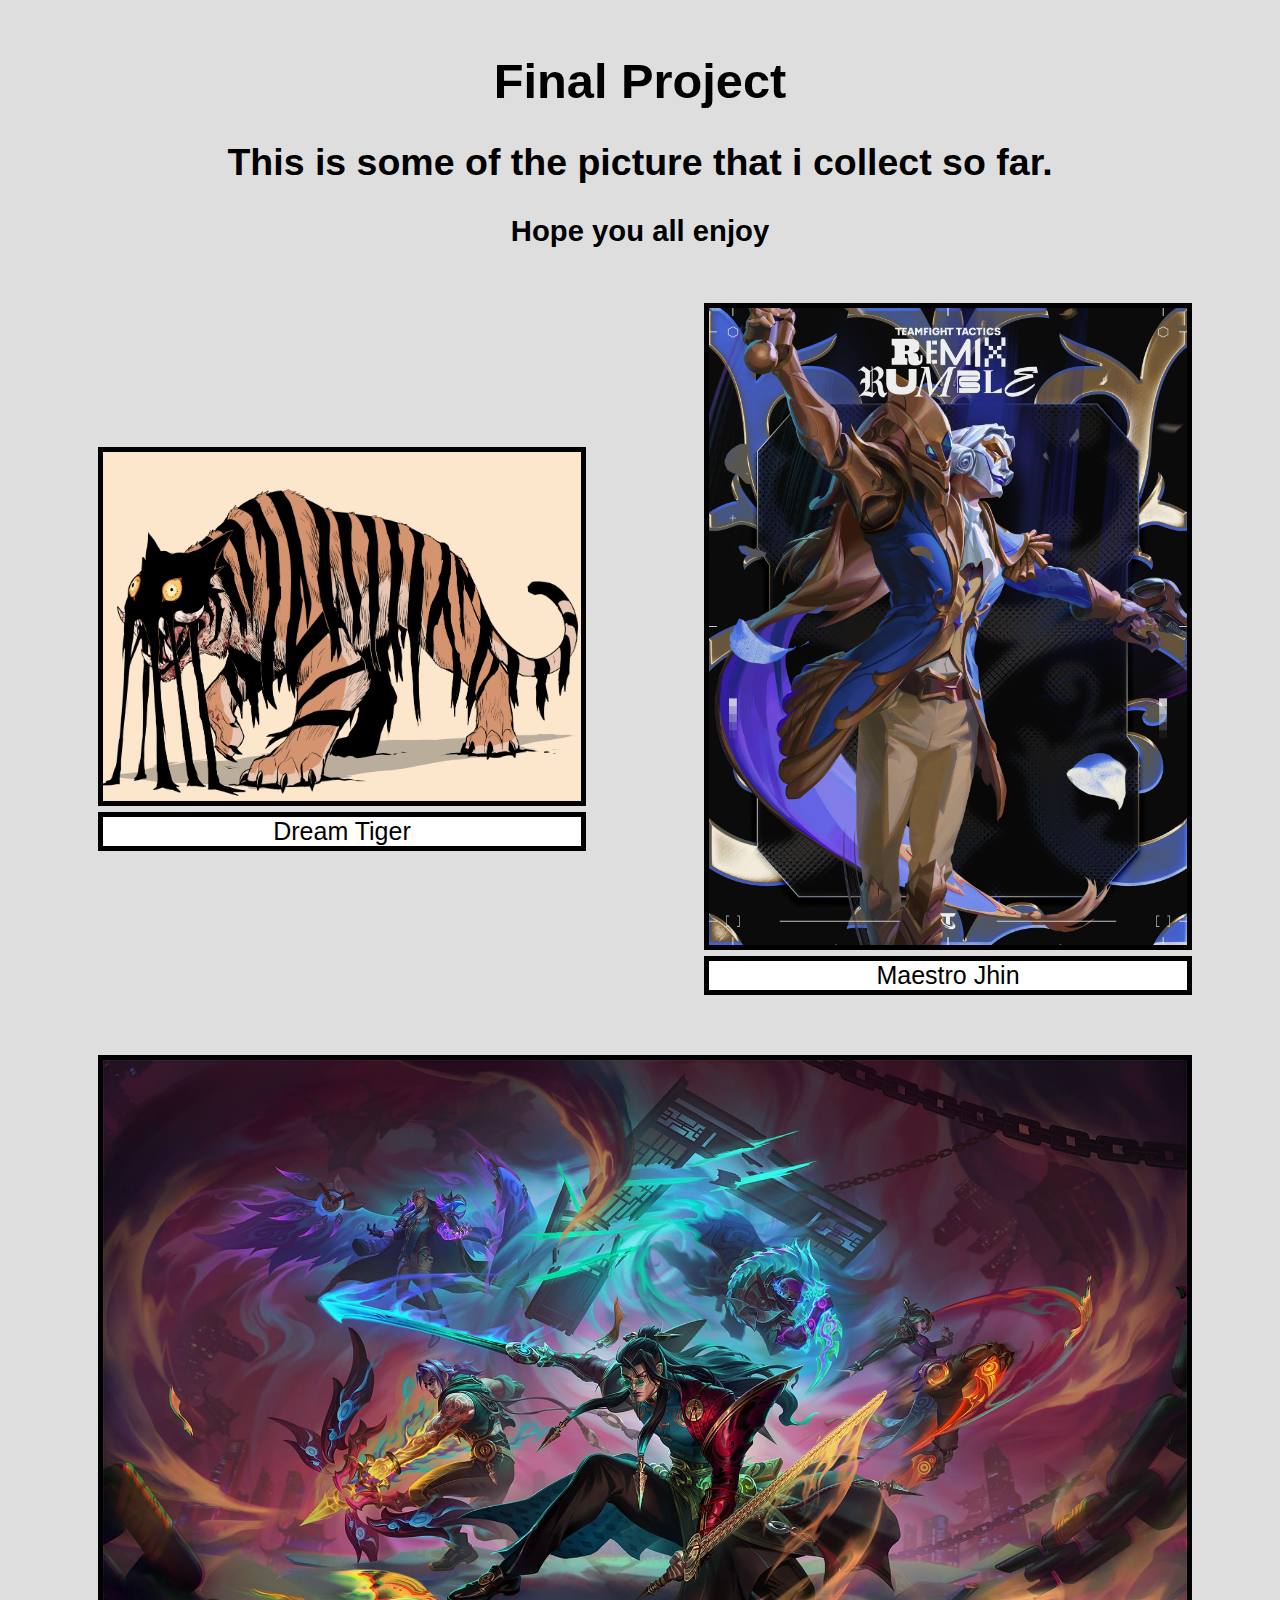
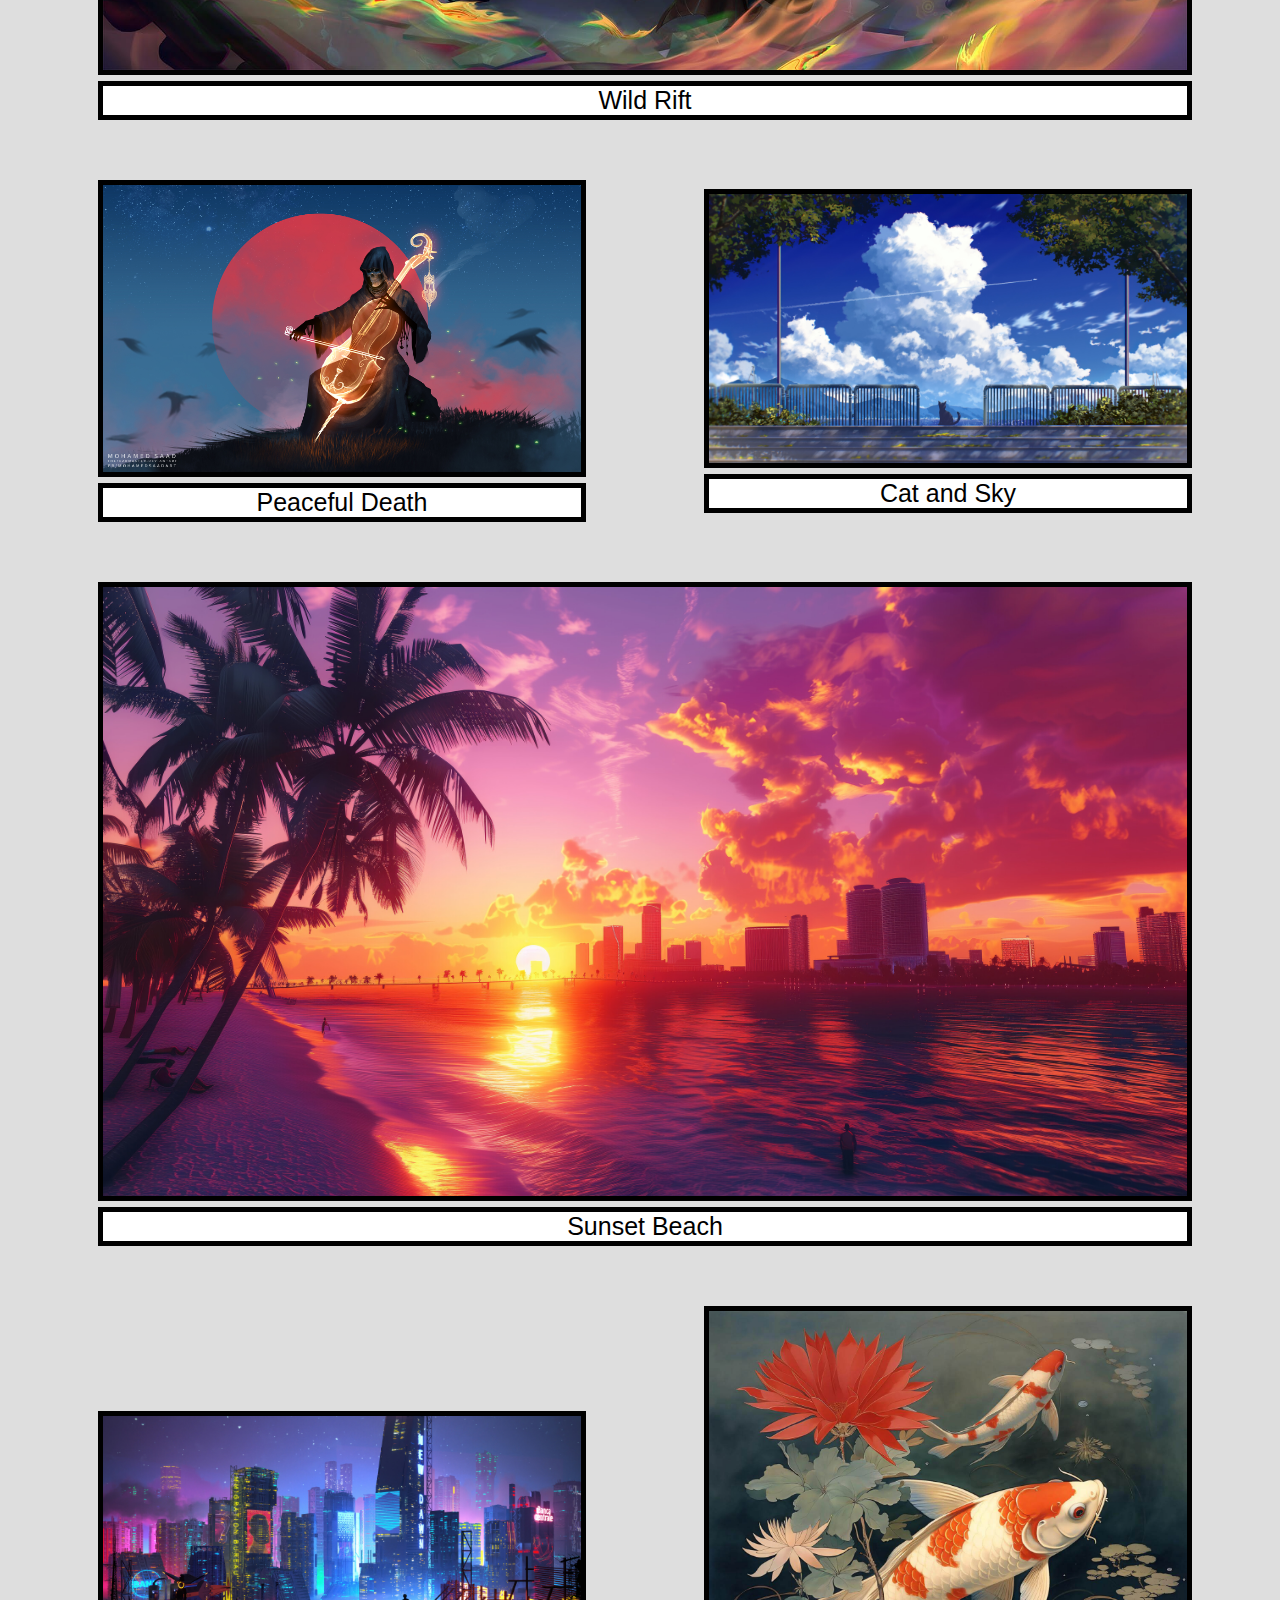
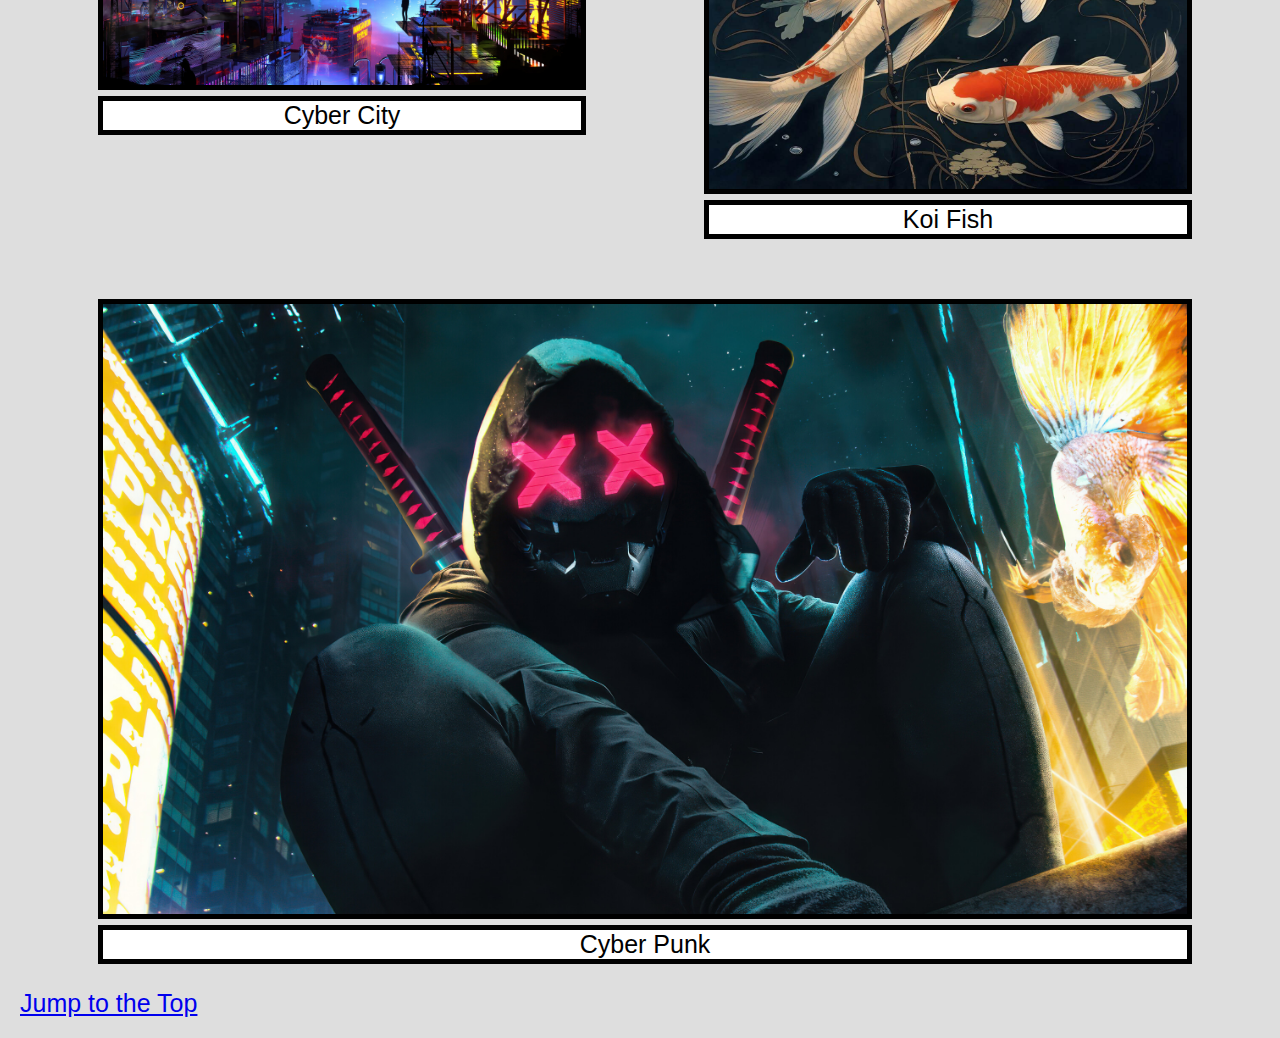
<file: Final_Project/index.html>
<!DOCTYPE html>
<html lang="en">

<head>
  <meta charset="UTF-8">
  <meta http-equiv="X-UA-Compatible" content="IE=edge">
  <meta name="viewport" content="width=device-width, initial-scale=1.0">
  <title>Final Project</title>
  <link rel="stylesheet" href="css/style.css">
</head>

<body>
  <header>
    <h1 id="top">Final Project</h1>
  </header>

  <main>
    <h2>This is some of the picture that i collect so far.</h2>
    <h3>Hope you all enjoy</h3>
    
    <div class = "grid">
        <figure>
        <img src="my_Images/1.jpg" alt="Dream Tiger" width="200">
        <figcaption>Dream Tiger</figcaption>
        </figure>
        <figure>
        <img src="my_Images/2.jpg" alt="Maestro Jhin" width="200">
        <figcaption>Maestro Jhin</figcaption>
        </figure>
        <figure>
        <img src="my_Images/4.jpg" alt="Wild Rift" width="200">
        <figcaption>Wild Rift</figcaption>
        </figure>
        <figure>
        <img src="my_Images/6.jpg" alt="Peaceful Death" width="200">
        <figcaption>Peaceful Death</figcaption>
        </figure>
        <figure>
        <img src="my_Images/anime-cat-clouds-trees.jpg" alt="Cat and Sky" width="200">
        <figcaption>Cat and Sky</figcaption>
        </figure>
        <figure>
        <img src="my_Images/beach-palm-trees-city-scenery.jpg" alt="Sunset Beach" width="200">
        <figcaption>Sunset Beach</figcaption>
        </figure>
        <figure>
        <img src="my_Images/cyberpunk-city-buildings-sci-fi.jpg" alt="Cyber City" width="200">
        <figcaption>Cyber City</figcaption>
        </figure>
        <figure>
        <img src="my_Images/Koi.jpg" alt="Koi Fish" width="200">
        <figcaption>Koi Fish</figcaption>
        </figure>
        <figure>
        <img src="my_Images/ninja-cyberpunk-katana-mask.jpg" alt="Cyber Punk" width="200">
        <figcaption>Cyber Punk</figcaption>
        </figure>
    </div>
  </main>

  <footer>
    <a href="#top">Jump to the Top</a>
  </footer>
</body>

</html>
</file>
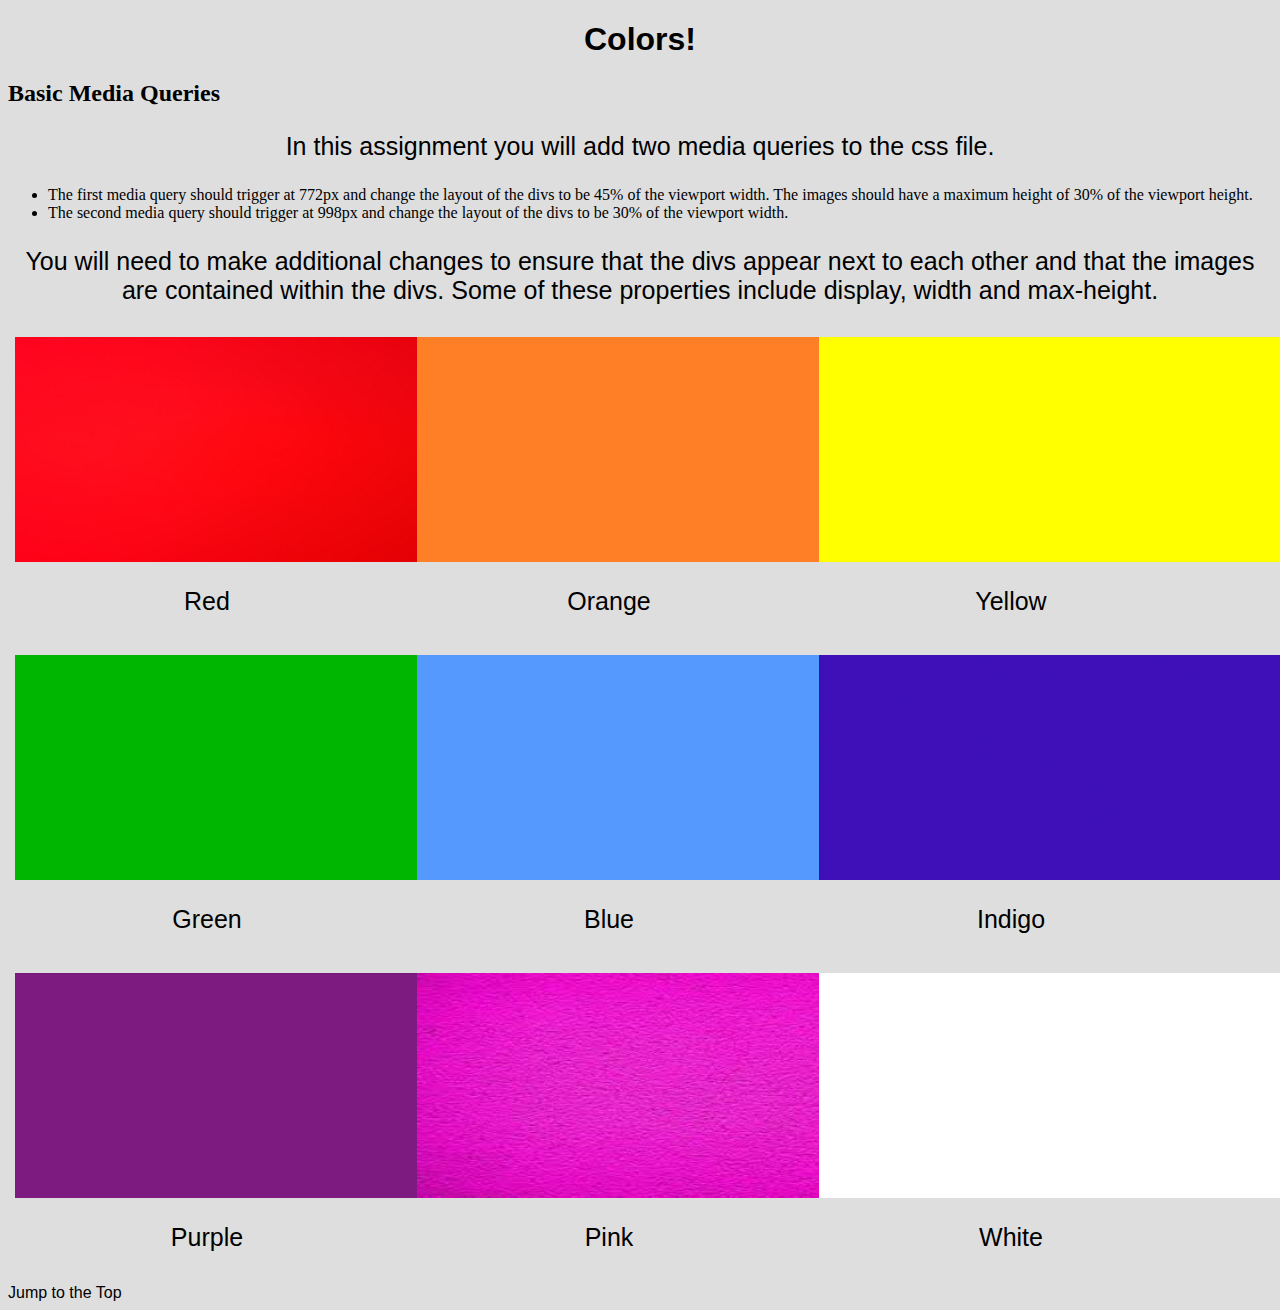
<file: responsiveHomework/index.html>
<!DOCTYPE html>
<html lang="en">

<head>
  <meta charset="UTF-8">
  <meta http-equiv="X-UA-Compatible" content="IE=edge">
  <meta name="viewport" content="width=device-width, initial-scale=1.0">
  <title>Colors</title>
  <link rel="stylesheet" href="css/style.css">
</head>

<body>
  <header>
    <h1 id="top">Colors!</h1>
  </header>

  <main>
    <h2>Basic Media Queries</h2>
    <p>In this assignment you will add two media queries to the css file.</p>
    <ul>
      <li>The first media query should trigger at 772px and change the layout of the divs to be 45% of the viewport width. The images should have a maximum height of 30% of the viewport height.</li>

      <li>The second media query should trigger at 998px and change the layout of the divs to be 30% of the viewport width.</li>
    </ul>
    <p>You will need to make additional changes to ensure that the divs appear next to each other and that the images are contained within the divs.  Some of these properties include display, width and max-height.</p>

    <div>
      <img src="images/Red.jpeg" alt="Red" width="200">
      <p class = "label">Red</p>
    </div>
    <div>
      <img src="images/Orange.png" alt="Orange" width="200">
      <p class = "label">Orange</p>
    </div>
    <div>
      <img src="images/Yellow.png" alt="Yellow" width="200">
      <p class = "label">Yellow</p>
    </div>
    <div>
      <img src="images/Green.png" alt="Green" width="200">
      <p class = "label">Green</p>
    </div>
    <div>
      <img src="images/Blue.png" alt="Blue" width="200">
      <p class = "label">Blue</p>
    </div>
    <div>
      <img src="images/Indigo.jpeg" alt="Indigo" width="200">
      <p class = "label">Indigo</p>
    </div>
    <div>
      <img src="images/Purple.png" alt="Purple" width="200">
      <p class = "label">Purple</p>
    </div>
    <div>
      <img src="images/Pink.jpeg" alt="Pink" width="200">
      <p class = "label">Pink</p>
    </div>
    <div>
      <img src="images/White.png" alt="White" width="200">
      <p class = "label">White</p>
    </div>
    </div>
  </main>

  <footer>
    <a href="#top">Jump to the Top</a>
  </footer>
</body>

</html>
</file>
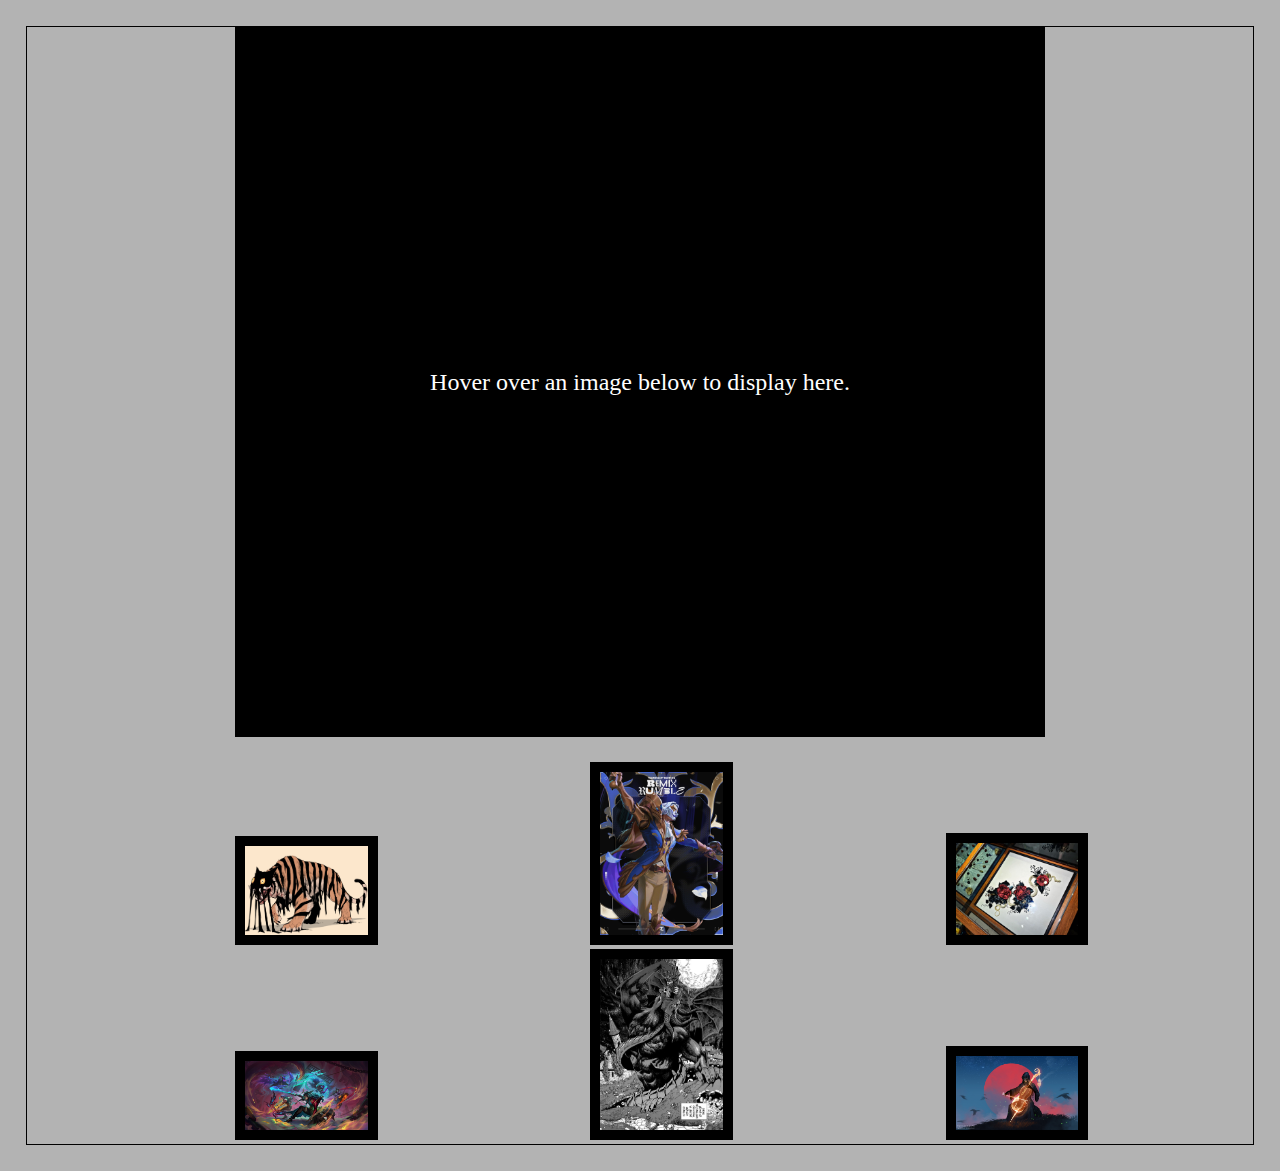
<file: Week_2/index.html>
<!DOCTYPE html>
<html lang="en">

<head>
    <meta charset="UTF-8">
    <title>Photo Gallery</title>
    <link rel="stylesheet" href="style.css">
    <script src="function.js"></script>
</head>

<body>

    <div id="image">
        Hover over an image below to display here.
    </div>

    <img class="preview" alt="Dream Tiger"
        src="img/1.jpg" 
        onfocus="upDate(this)"
        onmouseover="upDate(this)"
        onmouseout="unDo()">

    <img class="preview" alt="Meastro Jhin" 
        src="img/2.jpg"
        onfocus="upDate(this)"
        onmouseover="upDate(this)"
        onmouseout="unDo()">

    <img class="preview" 
        src="img/3.jpg" alt="Snake Art"
        onfocus="upDate(this)"
        onmouseover="upDate(this)"
        onmouseout="unDo()">

    <img class="preview" alt="Wild Rift"
        src="img/4.jpg" 
        onfocus="upDate(this)"
        onmouseover="upDate(this)"
        onmouseout="unDo()">

    <img class="preview" alt="Dungeon Meshi" 
        src="img/5.jpg"
        onfocus="upDate(this)"
        onmouseover="upDate(this)"
        onmouseout="unDo()">

    <img class="preview" 
        src="img/6.jpg" alt="Peaceful Death"
        onfocus="upDate(this)"
        onmouseover="upDate(this)"
        onmouseout="unDo()">

</body>

</html>
</file>
<file: Final_Project/css/style.css>
html{
    scroll-behavior: smooth;
}
body {
    background-color: #dedede;
    padding: 5px;
    margin: 15px;
    font-size: 25px;
    font-family:Arial, sans-serif;
}

h1 {
    text-align: center;
    font-family:Arial, sans-serif;
    font-size: 1.95em;
}

h2, h3{
    text-align:center;
  }

li{
    margin-top: 20px;
}

img{
    border: 5px solid rgb(94, 92, 207);
    border-radius: 35px;
    width: 100%;
  }

.label{
    text-align: center;
    font-family: 'Gill Sans', 'Gill Sans MT', Calibri, 'Trebuchet MS', sans-serif;
}

.grid{
    display: grid;
    grid-template-columns: 95%;
    justify-content: space-evenly;
    row-gap: 10px;
    column-gap: 10px;
    align-items: center;
}

figcaption{
    text-align: center;
    width: 100%;
    background-color: white;
    color: black;
    border: 5px solid black;
}

@media all and (min-width:772px) {
    img{
        border: 5px solid black;
        border-radius: 50%;
        width: 100%;
    }
    .grid{
        display: grid;
        grid-template-columns: 45% 45%;
        justify-content: space-evenly;
        row-gap: 10px;
        column-gap: 10px;
        align-items: center;
    }
    .grid :last-child{
        grid-column: 2 span;
    }
}

@media all and (min-width: 992px) {
    .grid :nth-child(3n){
        grid-column: 1/ 2 span;
    }

    img{
        border-radius: 0px;
    }
}

@media (prefers-reduced-motion: reduce){
    html{
        scroll-behavior: auto;
    }
}

@media (prefers-color-scheme: dark) {
    figure{
        background-color: black;
    }
    body{
        background-color: black;
    }
    figcaption{
        color: yellow;
        background-color: black;
    }
  }
</file>
<file: responsiveHomework/css/style.css>
body {
    background-color: #dedede;
}

h1 {
    text-align: center;
    font-family:Arial, sans-serif;
    font-size: 32px;
}

a {
    color: #000;
    text-decoration: none;
    font-family:Arial, sans-serif;
}

p {
   font-size: 25px;
   font-family:Arial, sans-serif;
}

img{
  width:100%;
}


p{
  text-align:center;
}

div img{
    width:150px;
    height: 150px;
    display:block;
    margin:auto;
}

div{
  display: inline-block;
  width: 24%;
  margin: 5px;
  padding: 2px;
}

@media screen and (min-width: 772px) {
    div{
        width: 45vw;
    }
    div img{
        width: 40vw;
        height: 25vh;
    }
}

@media screen and (min-width: 998px) {
    div{
        width: 30vw;
    }
}


























/* 
main {
    border: 5px #000 solid;
    margin: 10px;
}
 */
/* 

.container {
    display: grid;
    grid-template-columns: 1fr;
    justify-items: center;
}
 */
/* img{
    width: 200px;
    height: 200px;
    padding: 5px;
} */

/* .child {
    position: relative;
    display: inline-block;
    border: 5px black solid;
    margin: 5px;
    border-radius: 5px;
} */

/* 

.label {
    display: none;
    position: absolute;
    top: 40%;
    left: 40%;
} */
/* 
.button {
    display: inline-block;
    border: 2px solid #000;
    padding: 5px;
    border-radius: 25px;
}
 */
/* 
.button:hover {
    background-color:#fff;
} */

/* 
footer {
    display: flex;
    justify-content: center;
} */

/* 
header {
    border-radius: 5px;
    border: 5px #000 solid;
    margin: 10px;
} */

/* 
.label {
    display: none;
    position: absolute;
    top: 40%;
    left: 40%;
} */
/* 
.child:hover .label {
    display: block;
} */
</file>
<file: Week_2/style.css>
/*Name this external file gallery.css*/
body{
		margin: 2%;
		border: 1px solid black;
		background-color: #b3b3b3;
}
#image{
    line-height:700px;
		width: 800px;
    height: 700px;
		border:5px solid black;
		margin:0 auto;
    background-color: black;
    background-image: url('');
    background-repeat: no-repeat;
    color:#FFFFFF;
    text-align: center;
    text-decoration: solid;
    background-size: 100%;
    margin-bottom:25px;
    font-size: 150%;
}
.preview{
		width:10%;
		margin-left:17%;
    border: 10px solid black;
}
img{
		width:95%;
}
</file>
